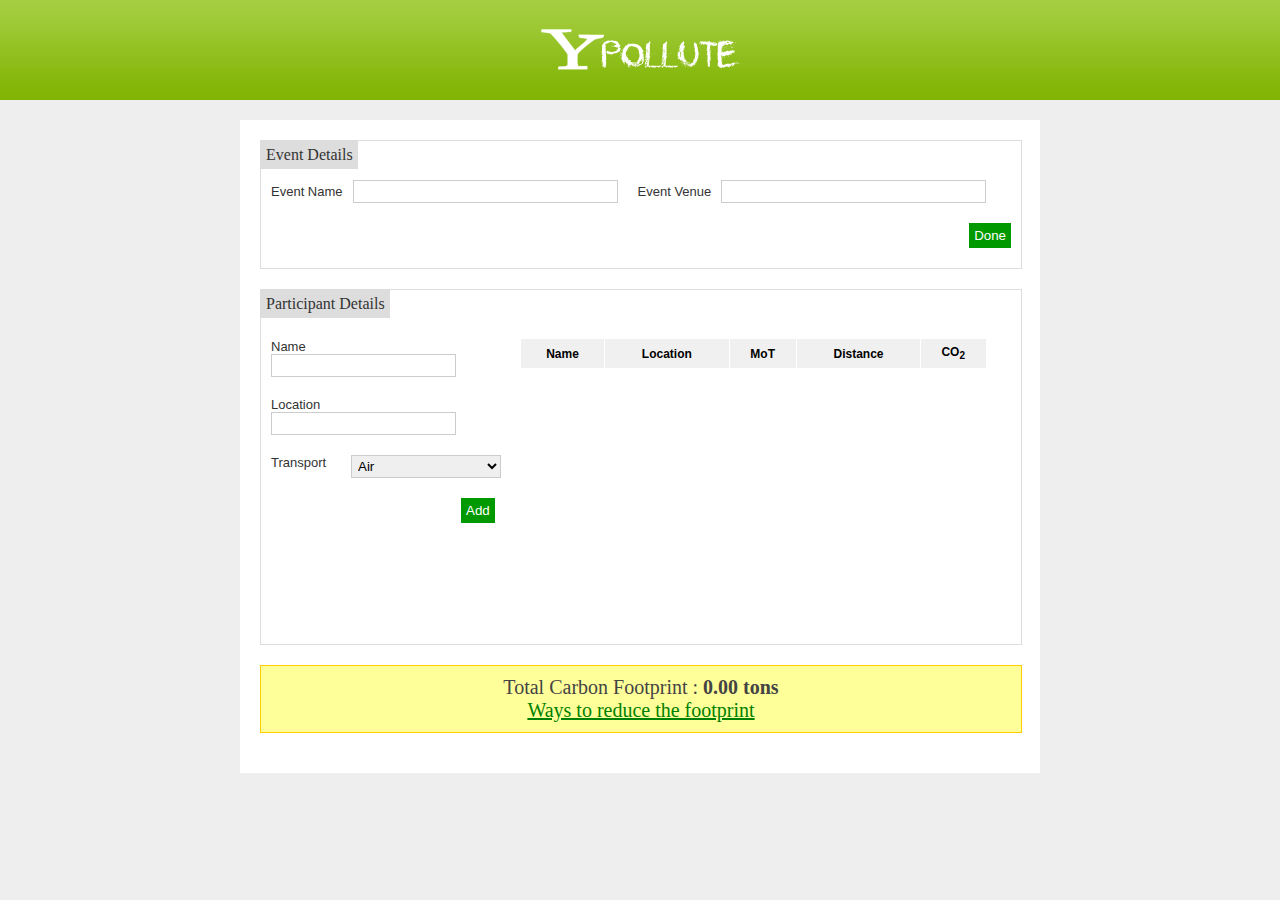
<file: ypollute/index.html>
<!DOCTYPE html PUBLIC "-//W3C//DTD XHTML 1.0 Transitional//EN" "http://www.w3.org/TR/xhtml1/DTD/xhtml1-transitional.dtd">
<html xmlns="http://www.w3.org/1999/xhtml">
<head>
<meta http-equiv="Content-Type" content="text/html; charset=utf-8" />
<title>YPollute</title>
<link href="style.css" rel="stylesheet" type="text/css" />
<script type="text/javascript">

var total_distance = 0;
var total_co2 = 0;

function setData(){

  document.getElementById("ename").innerHTML=document.getElementById("eventname").value;
  document.getElementById("eloc").innerHTML=document.getElementById("eventvenue").value;
  document.getElementById("eventdata").style.display = 'none';

}

function GetValues(){

  var venue=document.getElementById("eventvenue").value;
  var name=document.getElementById("pname").value;
  var location=document.getElementById("ploc").value;
  var transport=document.getElementById("mot").value;

  document.getElementById("pname").value="";
  document.getElementById("ploc").value="";
  document.getElementById("mot").value="";  

  var distance=Math.floor(Math.random()*4000);
  var co2=Math.floor(Math.random()*23);

  total_distance = total_distance + distance;
  total_co2 = total_co2 + co2;

  AppendRow(name,location,transport,distance,co2);
  document.getElementById("total_carbon_fp").innerHTML= Math.floor(Math.random()*((total_distance * total_co2)/13849));

}

function AppendTD()
{
    var td = document.createElement("td");
    return td;
}

function AppendRow(name,location,transport,distance,co2)
{
        var tblObj = document.getElementById('ptable');
        var tblBody = tblObj.childNodes;
        var ttlRows = tblBody[0].childNodes.length;
        var index = ttlRows;
        var cellHTML = "";
        var tr = document.createElement('tr');
            
        //adding first column
        var td = AppendTD();
        cellHTML = name;
        td.innerHTML = cellHTML;
        tr.appendChild(td);
           
        //adding second column
        var td = AppendTD();
        cellHTML = location;
        td.innerHTML = cellHTML;
        tr.appendChild(td);

        var td = AppendTD();
		if(transport==1)
        cellHTML = "Air";
		else if(transport==3)
        cellHTML = "Rail";
    	else if(transport==2)
        cellHTML = "Road";
		else
        cellHTML = "Sea";		
        td.innerHTML = cellHTML;
        tr.appendChild(td);
        
        //adding fourth column
        var td = AppendTD();
        cellHTML = distance;
        td.innerHTML = cellHTML;
        tr.appendChild(td);

        //adding fourth column
        var td = AppendTD();
        cellHTML = co2;
        td.innerHTML = cellHTML;
        tr.appendChild(td);   
        
        tblBody[index+1].appendChild(tr);
        
        return false;
}

</script>
</head>

<body>

	<div id="header">
    	<div id="logo"></div>    
    </div> <!-- end of header -->
    
    
    <div id="content">
        	<div id="center">
				<div id="form">
        		
                	<div id="eventdata" class="section" style="padding-bottom:10px;">
                    	<h3 class="section_title">Event Details</h3>
                        	<div class="clr"></div>
                                
                                <span class="alignleft margin10" id="event_name"><label for="eventname">Event Name</label><input type="text" name="EventName" id="eventname" size="30" /></span>

                                <span class="alignleft margin10" id="event_venue"><label for="eventvenue">Event Venue</label><input type="text" name="EventVenue" id="eventvenue" size="30" /></span>
                                
                                <span class="alignright margin10" id="done_button"><input type="submit" value="Done" onclick="setData();" /></span>
                                

                                                       
                    </div> <!-- end of first section -->
                    
                                <h2><span class="section_title" id="ename"></span></h2>
                                <h4><span class="section_title" id="eloc"></span></h4>
                    
                    <div class="section">
                    	<h3 class="section_title">Participant Details</h3>
                        	<div class="clr"></div>
                            
                              <span class="col" style="width:260px;">
                    
                                 <span class="alignleft margin10"><span class="field_title">Name</span> <input type="text" name="ParticipantName" id="pname" size="20" /></span>
    
                                 <span class="alignleft margin10 clearleft"><span class="field_title">Location</span> <input type="text" name="ParticipantLocation" id="ploc" size="20" /></span>
                                  
                                 <span class="alignleft margin10 clearleft"><span class="field_title">Transport</span> <select class="mot" id="mot"><option value="1">Air</option><option value="2">Road</option><option value="3">Rail</option><option value="4">Sea</option></select></span>                       
                                    
                                 <span class="alignleft margin10 clearleft" style="margin-left:200px;"><input type="submit" value="Add" onclick="GetValues();" /></span>
                                 
                              </span> <!-- end of col -->
                              
                              
                              
                              <span class="col" style="padding-bottom:5px;">
                              
                              	<div id="table_div">
                              	<table border="0" cellpadding="0" cellspacing="0" id="ptable">
                                
                                	<tr>
	                              		<th class="noborder">Name</th>
                                        <th>Location</th>
                                        <th>MoT</th>
                                        <th>Distance</th>
                                        <th>CO<sub>2</sub></th>
                                    </tr>
                                    
                              	</table>
                              
                              </div>
                              
                              </span> <!-- end of participants table -->
                    
                    
                    </div> <!-- end of second section -->
                    
                   
                    <div class="section blurb">
                    	Total Carbon Footprint : <strong><span id="total_carbon_fp">0.00</span> tons</strong>
                    	<center><a href="reduce.html" style="color:green; target="_blank" >Ways to reduce the footprint</a></center>
                    </div>
                
                
				</div> <!-- end of form -->
			</div> <!-- end of center -->
	</div> <!-- end of content -->
    
    
</body>
</html>
</file>
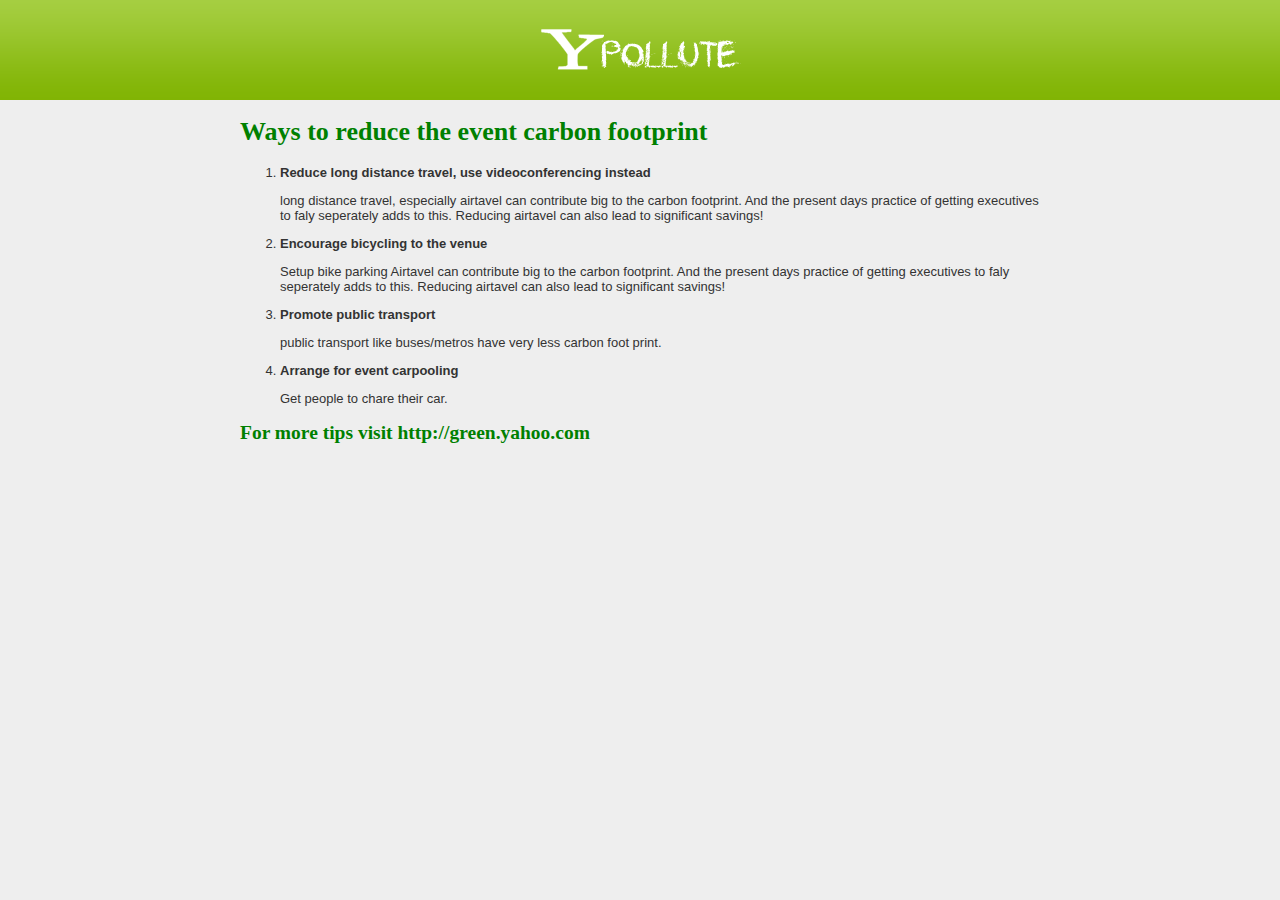
<file: ypollute/reduce.html>
<!DOCTYPE html PUBLIC "-//W3C//DTD XHTML 1.0 Transitional//EN" "http://www.w3.org/TR/xhtml1/DTD/xhtml1-transitional.dtd">
<html xmlns="http://www.w3.org/1999/xhtml">
<head>
<meta http-equiv="Content-Type" content="text/html; charset=utf-8" />
<title>YPollute</title>
<link href="style.css" rel="stylesheet" type="text/css" />
</head>

<body>

	<div id="header">
    	<div id="logo"></div>    
    </div> <!-- end of header -->
    
    
    <div id="content">
        	<div id="center">
        	
        	        <h1 style="color:green";>Ways to reduce the event carbon footprint</h1>
        	        <ol>
        	          <li>
        	            <b>Reduce long distance travel, use videoconferencing instead</b>
        	            <p>long distance travel, especially airtavel can contribute big to the carbon footprint. And the present days practice of getting executives to faly seperately adds to this. Reducing airtavel can also lead to significant savings!</p>
       	            </li>
       	            <li>
        	            <b>Encourage bicycling to the venue</b>
        	            <p>Setup bike parking Airtavel can contribute big to the carbon footprint. And the present days practice of getting executives to faly seperately adds to this. Reducing airtavel can also lead to significant savings!</p>
       	            </li>
        	          <li>
        	            <b>Promote public transport</b>
        	            <p>public transport like buses/metros have very less carbon foot print.</p>
       	            </li>
        	          <li>
        	            <b>Arrange for event carpooling</b>
        	            <p>Get people to chare their car.</p>
       	            </li>
       	           </ol>
       	           <h2 style="color:green";>For more tips visit http://green.yahoo.com</h2>
          </div> <!-- end of center -->
	</div> <!-- end of content -->
    
    
</body>
</html>
</file>
<file: ypollute/style.css>
body{
background:#eee;
height:100%;
margin:0;
padding:0;
font:13px Verdana, Arial, Helvetica, sans-serif;
color:#333;
}

h1,h2,h3,h4{ font-family: Calibri;}

#header{
float:left;
clear:both;
width:100%;
height:100px;
background:url(images/header_bg.png) repeat 0 0;
}

#logo{
width:205px;
height:50px;
margin:25px auto;
background:url(images/logo.png) no-repeat 0 0;
}

#content{
float:left;
clear:both;
width:100%;
height:100%;
background:#eee;
margin:0;
}

#center{
margin:0 auto;
width:800px;
height:auto;
}

#form{
float:left;
clear:both;
width:760px;
height:100%;
padding:20px;
margin:20px 0;
background:#fff;
-moz-box-shadow:1px 1px 10px #aaa;
}

.section{
float:left;
clear:both;
width:760px;
height:auto;
padding:0;
margin:0 0 20px 0;
border:1px solid #ddd;
}

h3.section_title{
float:left;
clear:both;
margin:0;
width:auto;
height:auto;
padding:5px;
background:#ddd;
color:#333;
font-size:16px;
font-weight:normal;
}

.clr{float:left; clear:both; width:100%; height:1px;}
.alignleft{ float:left; width:auto;}
.alignright{ float:right; width:auto;}
.clearleft{ clear:left;}
.clearright{ clear:right;}
.col{float:left; width:360px; height:auto; margin:10px 0 10px 0;}
.margin10{ margin:10px;}
label{ margin-right:10px;}
input[type="text"]{border:1px solid #ccc; padding:3px;}
input[type="submit"]{ background: #009900; padding:5px; border:none; color:#fff;}
select.mot{ width:150px; padding:2px; border:1px solid #ccc;}
.field_title{ width:80px; float:left; clear:left;}
.noborder{border:none;}

#table_div{
height:300px;
width:485px;
overflow:auto;
}

table{
float:left;
clear:right;
width:465px;
margin:10px 0 5px 0;
padding:0;
font-size:12px;
border-right:1px solid #eee;
}

tr{ margin:0; padding:0; height:25px; border:1px solid #eee;}
th{ background:#f0f0f0; color:#000; font-weight:bold; padding:2px; border-left:1px solid #fff; height:25px;}
td{ padding:5px; border-left:1px solid #eee; border-bottom:1px solid #eee;}

#participant_info{
float:left;
clear:left;
width:220px;
padding:5px;
border:1px solid #009900;
text-align:center;
}

.blurb{
border:1px solid #FFCC00;
background: #FFFF99;
font:20px Calibri;
color:#444;
text-align:center;
padding:10px;
width:740px;
}
</file>
